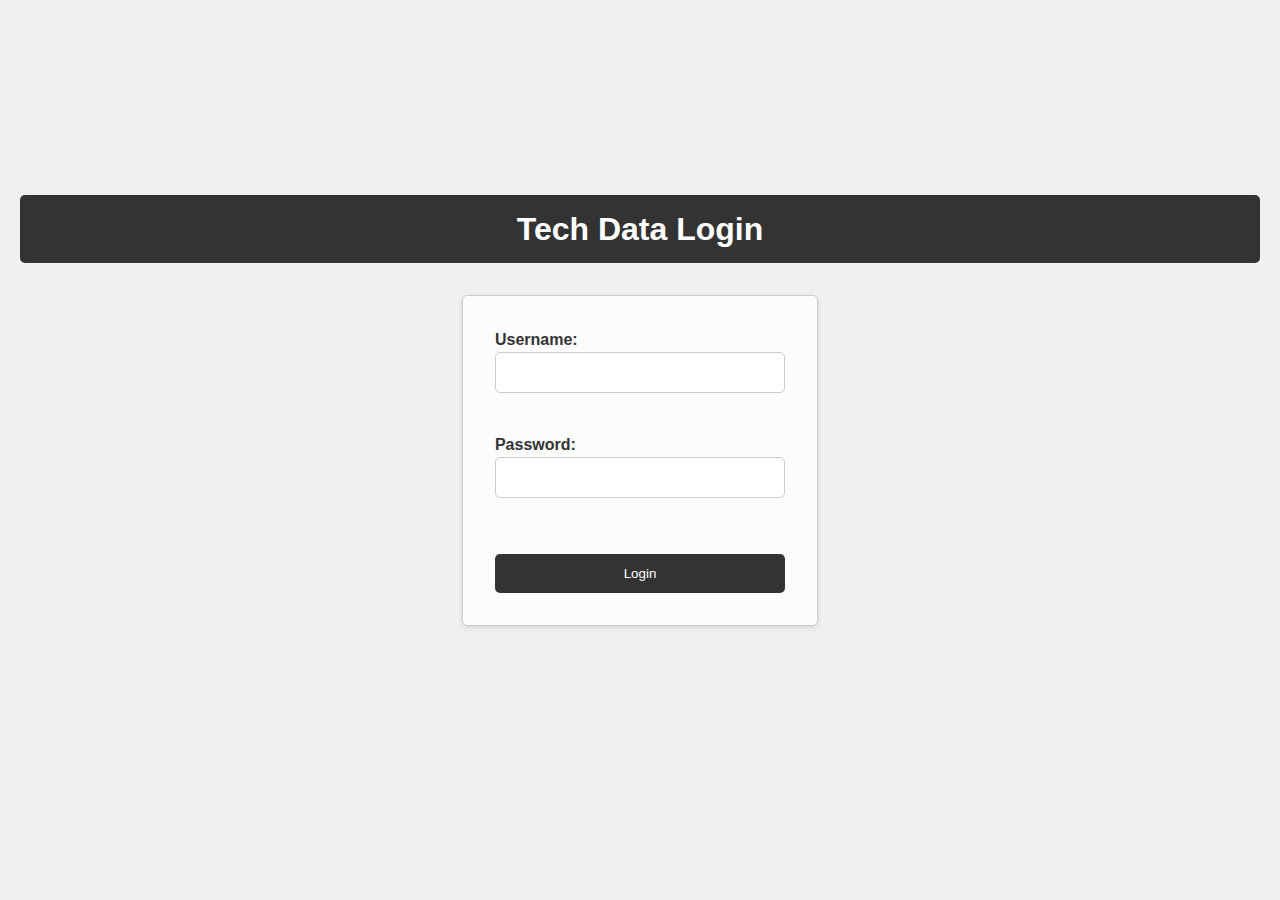
<file: index.html>
<!DOCTYPE html>
<html>
  <head>
    <meta name="viewport" content="width=device-width, initial-scale=1" />
    <title>Tech Data Login</title>
    <link rel="stylesheet" type="text/css" href="style.css">
    <script src="script.js"></script>
  </head>
  <body>
    <h1>Tech Data Login</h1>
    <form id="loginForm">
      <label for="username">Username:</label>
      <input type="text" id="username" name="username" required oninput="this.value = this.value.toLowerCase();"><br><br>
      <label for="password">Password:</label>
      <input type="password" id="password" name="password" required oninput="this.value = this.value.toLowerCase();"><br><br>
      <button type="submit">Login</button>
    </form>
      <br><br>
    <script>
      document.getElementById('loginForm').addEventListener('submit', function(event) {
        event.preventDefault();
        var username = document.getElementById('username').value;
        var password = document.getElementById('password').value;
        if (username === 'aab' && password === 'aab') {
          window.location.href = 'https://docs.google.com/spreadsheets/d/e/2PACX-1vSTwCZsox0QNXGBhagnE8CeXu76cYvZClDC-BubDkd2OnXhKMVXyLDT3VyWq32VL0ogXFIckiykWEtU/pubhtml?gid=0&single=true';
          } else if (username === 'juv' && password === 'juv') {
          window.location.href = 'https://docs.google.com/spreadsheets/d/e/2PACX-1vSTwCZsox0QNXGBhagnE8CeXu76cYvZClDC-BubDkd2OnXhKMVXyLDT3VyWq32VL0ogXFIckiykWEtU/pubhtml?gid=1733449492&single=true';
         } else if (username === 'ab' && password === 'ab') {
          window.location.href = 'https://docs.google.com/spreadsheets/d/e/2PACX-1vSTwCZsox0QNXGBhagnE8CeXu76cYvZClDC-BubDkd2OnXhKMVXyLDT3VyWq32VL0ogXFIckiykWEtU/pubhtml?gid=1382817108&single=true';
         } else if (username === 'acc' && password === 'acc') {
          window.location.href = 'https://docs.google.com/spreadsheets/d/e/2PACX-1vSTwCZsox0QNXGBhagnE8CeXu76cYvZClDC-BubDkd2OnXhKMVXyLDT3VyWq32VL0ogXFIckiykWEtU/pubhtml?gid=1924155379&single=true';
         } else if (username === 'amc' && password === 'amc') {
          window.location.href = 'https://docs.google.com/spreadsheets/d/e/2PACX-1vSTwCZsox0QNXGBhagnE8CeXu76cYvZClDC-BubDkd2OnXhKMVXyLDT3VyWq32VL0ogXFIckiykWEtU/pubhtml?gid=149941861&single=true';
         } else if (username === 'bjl' && password === 'bjl') {
          window.location.href = 'https://docs.google.com/spreadsheets/d/e/2PACX-1vSTwCZsox0QNXGBhagnE8CeXu76cYvZClDC-BubDkd2OnXhKMVXyLDT3VyWq32VL0ogXFIckiykWEtU/pubhtml?gid=1258446822&single=true';
         } else if (username === 'bud' && password === 'bud') {
          window.location.href = 'https://docs.google.com/spreadsheets/d/e/2PACX-1vSTwCZsox0QNXGBhagnE8CeXu76cYvZClDC-BubDkd2OnXhKMVXyLDT3VyWq32VL0ogXFIckiykWEtU/pubhtml?gid=641650573&single=true';
         } else if (username === 'dhm' && password === 'dhm') {
          window.location.href = 'https://docs.google.com/spreadsheets/d/e/2PACX-1vSTwCZsox0QNXGBhagnE8CeXu76cYvZClDC-BubDkd2OnXhKMVXyLDT3VyWq32VL0ogXFIckiykWEtU/pubhtml?gid=1627578694&single=true';
         } else if (username === 'dsm' && password === 'dsm') {
          window.location.href = 'https://docs.google.com/spreadsheets/d/e/2PACX-1vSTwCZsox0QNXGBhagnE8CeXu76cYvZClDC-BubDkd2OnXhKMVXyLDT3VyWq32VL0ogXFIckiykWEtU/pubhtml?gid=876981557&single=true';
         } else if (username === 'dlm' && password === 'dlm') {
          window.location.href = 'https://docs.google.com/spreadsheets/d/e/2PACX-1vSTwCZsox0QNXGBhagnE8CeXu76cYvZClDC-BubDkd2OnXhKMVXyLDT3VyWq32VL0ogXFIckiykWEtU/pubhtml?gid=2132376660&single=true';
         } else if (username === 'cgf' && password === 'cgf') {
          window.location.href = 'https://docs.google.com/spreadsheets/d/e/2PACX-1vSTwCZsox0QNXGBhagnE8CeXu76cYvZClDC-BubDkd2OnXhKMVXyLDT3VyWq32VL0ogXFIckiykWEtU/pubhtml?gid=1155974090&single=true';
         } else if (username === 'jco' && password === 'jco') {
          window.location.href = 'https://docs.google.com/spreadsheets/d/e/2PACX-1vSTwCZsox0QNXGBhagnE8CeXu76cYvZClDC-BubDkd2OnXhKMVXyLDT3VyWq32VL0ogXFIckiykWEtU/pubhtml?gid=195821331&single=true';
         } else if (username === 'mjv' && password === 'mjv') {
           window.location.href = 'https://docs.google.com/spreadsheets/d/e/2PACX-1vSTwCZsox0QNXGBhagnE8CeXu76cYvZClDC-BubDkd2OnXhKMVXyLDT3VyWq32VL0ogXFIckiykWEtU/pubhtml?gid=125595441&single=true';
         } else if (username === 'mfm' && password === 'mfm') {
          window.location.href = 'https://docs.google.com/spreadsheets/d/e/2PACX-1vSTwCZsox0QNXGBhagnE8CeXu76cYvZClDC-BubDkd2OnXhKMVXyLDT3VyWq32VL0ogXFIckiykWEtU/pubhtml?gid=1264702255&single=true';
         } else if (username === 'mhe' && password === 'mhe') {
          window.location.href = 'https://docs.google.com/spreadsheets/d/e/2PACX-1vSTwCZsox0QNXGBhagnE8CeXu76cYvZClDC-BubDkd2OnXhKMVXyLDT3VyWq32VL0ogXFIckiykWEtU/pubhtml?gid=1008670147&single=true';
         } else if (username === 'pfb' && password === 'pfb') {
          window.location.href = 'https://docs.google.com/spreadsheets/d/e/2PACX-1vSTwCZsox0QNXGBhagnE8CeXu76cYvZClDC-BubDkd2OnXhKMVXyLDT3VyWq32VL0ogXFIckiykWEtU/pubhtml?gid=2131023680&single=true';
         } else if (username === 'ptm' && password === 'ptm') {
          window.location.href = 'https://docs.google.com/spreadsheets/d/e/2PACX-1vSTwCZsox0QNXGBhagnE8CeXu76cYvZClDC-BubDkd2OnXhKMVXyLDT3VyWq32VL0ogXFIckiykWEtU/pubhtml?gid=397182687&single=true';
         } else if (username === 'rb' && password === 'rb') {
          window.location.href = 'https://docs.google.com/spreadsheets/d/e/2PACX-1vSTwCZsox0QNXGBhagnE8CeXu76cYvZClDC-BubDkd2OnXhKMVXyLDT3VyWq32VL0ogXFIckiykWEtU/pubhtml?gid=1427959480&single=true';
         } else if (username === 'rs3' && password === 'rs3') {
          window.location.href = 'https://docs.google.com/spreadsheets/d/e/2PACX-1vSTwCZsox0QNXGBhagnE8CeXu76cYvZClDC-BubDkd2OnXhKMVXyLDT3VyWq32VL0ogXFIckiykWEtU/pubhtml?gid=721891664&single=true';
        } else if (username === 'rmc' && password === 'rmc') {
          window.location.href = 'https://docs.google.com/spreadsheets/d/e/2PACX-1vSTwCZsox0QNXGBhagnE8CeXu76cYvZClDC-BubDkd2OnXhKMVXyLDT3VyWq32VL0ogXFIckiykWEtU/pubhtml?gid=1297196411&single=true';
         } else if (username === 'sj' && password === 'sj') {
          window.location.href = 'https://docs.google.com/spreadsheets/d/e/2PACX-1vSTwCZsox0QNXGBhagnE8CeXu76cYvZClDC-BubDkd2OnXhKMVXyLDT3VyWq32VL0ogXFIckiykWEtU/pubhtml?gid=365549770&single=true';
         } else if (username === 'sla' && password === 'sla') {
          window.location.href = 'https://docs.google.com/spreadsheets/d/e/2PACX-1vSTwCZsox0QNXGBhagnE8CeXu76cYvZClDC-BubDkd2OnXhKMVXyLDT3VyWq32VL0ogXFIckiykWEtU/pubhtml?gid=736901941&single=true';
         } else if (username === 'sw' && password === 'sw') {
          window.location.href = 'https://docs.google.com/spreadsheets/d/e/2PACX-1vSTwCZsox0QNXGBhagnE8CeXu76cYvZClDC-BubDkd2OnXhKMVXyLDT3VyWq32VL0ogXFIckiykWEtU/pubhtml?gid=1755777649&single=true';
         } else if (username === 'thp' && password === 'thp') {
          window.location.href = 'https://docs.google.com/spreadsheets/d/e/2PACX-1vSTwCZsox0QNXGBhagnE8CeXu76cYvZClDC-BubDkd2OnXhKMVXyLDT3VyWq32VL0ogXFIckiykWEtU/pubhtml?gid=2061912395&single=true';
         } else if (username === 'vcp' && password === 'vcp') {
          window.location.href = 'https://docs.google.com/spreadsheets/d/e/2PACX-1vSTwCZsox0QNXGBhagnE8CeXu76cYvZClDC-BubDkd2OnXhKMVXyLDT3VyWq32VL0ogXFIckiykWEtU/pubhtml?gid=212785022&single=true';
          } else if (username === 'dpg' && password === 'dpg') {
          window.location.href = 'https://docs.google.com/spreadsheets/d/e/2PACX-1vSTwCZsox0QNXGBhagnE8CeXu76cYvZClDC-BubDkd2OnXhKMVXyLDT3VyWq32VL0ogXFIckiykWEtU/pubhtml?gid=1370182753&single=true';
           } else if (username === 'fcc' && password === 'fcc') {
          window.location.href = 'https://docs.google.com/spreadsheets/d/e/2PACX-1vSTwCZsox0QNXGBhagnE8CeXu76cYvZClDC-BubDkd2OnXhKMVXyLDT3VyWq32VL0ogXFIckiykWEtU/pubhtml?gid=1330723845&single=true';
        } else if (username === 'wmc' && password === 'wmc') {
          window.location.href = 'https://docs.google.com/spreadsheets/d/e/2PACX-1vSTwCZsox0QNXGBhagnE8CeXu76cYvZClDC-BubDkd2OnXhKMVXyLDT3VyWq32VL0ogXFIckiykWEtU/pubhtml?gid=1881116496&single=true';
        } else if (username === 'rc%' && password === 'rc%') {
          window.location.href = '<iframe title="Report" width="1140" height="541.25" src="https://app.powerbi.com/reportEmbed?reportId=8f458a3a-55f6-452d-957c-839ed347539d&autoAuth=true&ctid=b5c5ef60-8b7d-4234-b603-afcd70066f13" frameborder="0" allowFullScreen="true"></iframe>';
  
        } else {
          alert('Invalid username or password- see Milan (781) 709-3500');
        }
      });
    </script>
  </body>
</html>
</file>
<file: style.css>
/*--------------------
RESETTING GENERAL STYLES
--------------------*/

*,
::before,
::after {
  /* Reset margins and paddings */
  margin: 0;
  padding: 0;

  /* Make sure all elements consider their borders and padding in their total size */
  box-sizing: border-box;
}

/*--------------------
SETTING BASIC STYLES
--------------------*/

/* Set the base font for the entire document */
body {
  font-family: 'Segoe UI', Tahoma, Geneva, Verdana, sans-serif;
  background-color: #f0f0f0;
  color: #333;
  min-height: 100vh;
  display: flex;
  flex-direction: column;
  align-items: center;
  justify-content: center;
  padding: 20px;
  font-size: 16px;
  line-height: 1.5;
}

/* Style the page title */
h1 {
  background-color: #333;
  color: #fff;
  padding: 10px;
  text-align: center;
  margin: 0;
  border-radius: 5px;
  width: 100%;
}

/* Style the form layout and structure */
form {
  border: 1px solid #ccc;
  border-radius: 5px;
  padding: 2rem;
  margin: 2rem;
  background-color: rgba(255, 255, 255, 0.8);
  box-shadow: 0 2px 5px rgba(0, 0, 0, 0.1);
}

/* Style the form header */
form h2 {
  margin-bottom: 1rem;
  padding-bottom: 0.5rem;
  border-bottom: 1px solid #eee;
  text-align: center;
  font-size: 1.5rem;
}

/*--------------------
STYLING FORM ELEMENTS
--------------------*/

/* Style the form labels */
label {
  margin-bottom: 0.5rem;
  font-weight: bold;
}

/* Style the text input and password input fields */
input {
  padding: 0.75rem;
  margin-bottom: 1rem;
  border: 1px solid #ccc;
  border-radius: 5px;
  transition: border-color 0.3s;
  width: 100%;
  box-sizing: border-box;
}

input[type="text"],
input[type="password"] {
  &:hover {
    border-color: #333;
  }

  &:focus {
    outline: none;
    border-color: #444;
    box-shadow: 0 0 2px 1px rgba(0, 0, 0, 0.1);
  }
}

/* Style the submit button */
button {
  background-color: #333;
  color: #fff;
  padding: 0.75rem;
  border: none;
  border-radius: 5px;
  cursor: pointer;
  transition: background-color 0.3s;
  width: 100%;
  margin-top: 1rem;
}

button:hover {
  background-color: #444;
}

/*--------------------
MEDIA QUERY FOR MOBILE
--------------------*/

@media (max-width: 767px) {
  /* Adjust for smaller screens */

  /* Make the form take up the full width of the screen on smaller devices */
  form {
    width: 100%;
  }

  /* Make the input fields and button more touch-friendly */
  input,
  button {
    padding: 1rem;
  }

  /* Make the form fields more readable on mobile devices */
  form label,
  form input,
  form button
</file>
